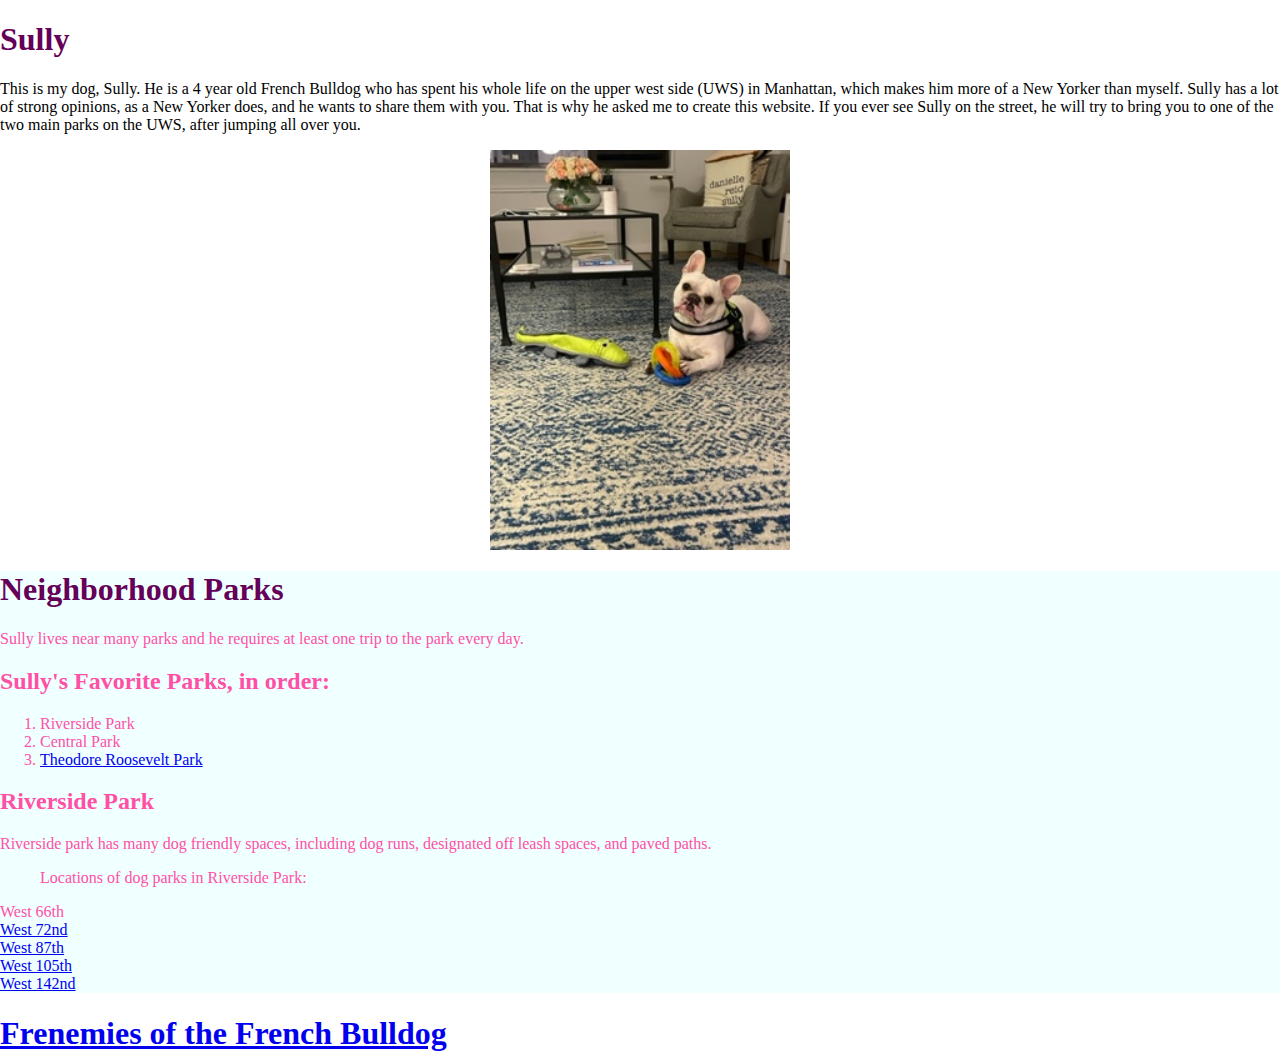
<file: index.html>
<!DOCTYPE html>
<html lang="en">
<head>
    <meta charset="UTF-8">
    <meta http-equiv="X-UA-Compatible" content="IE=edge">
    <meta name="viewport" content="width=device-width, initial-scale=1.0">
    <title>Sully's Site</title>
</head>
<body>
  <div>
      <link rel="stylesheet" href="style.css">
   <h1>Sully</h1>
   <p>This is my dog, Sully. He is a 4 year old French Bulldog who has spent his whole life on the upper west side (UWS) in Manhattan, which makes him more of a New Yorker than myself. Sully has a lot of strong opinions, as a New Yorker does, and he wants to share them with you. That is why he asked me to create this website. If you ever see Sully on the street, he will try to bring you to one of the two main parks on the UWS, after jumping all over you.</p> 
   <img src= "Sully-Toys.jpg" height="400"/>
   </div>
 <div class="parks">
    <h1>Neighborhood Parks</h1>
    <p>Sully lives near many parks and he requires at least one trip to the park every day.</p>
    <h2 class="parks">Sully's Favorite Parks, in order: </h2>
    <oL>
      <li>Riverside Park</li>
      <li>Central Park</li>
      <li><a href="https://www.nycgovparks.org/parks/theodore-roosevelt-park" target="_blank">Theodore Roosevelt Park</li></a>
    </oL>
  <h2 class="parks">Riverside Park</h2>
  <p>Riverside park has many dog friendly spaces, including dog runs, designated off leash spaces, and paved paths.</p>
  <ul>Locations of dog parks in Riverside Park:</ul>
  
  <li>West 66th</li>
  <li> <a href="https://www.dogrun72.org/" target="_blank">West 72nd</li></ul><a>
  <li><a href="https://manhattandogparks.com/87th-street-dog-run/" target="_blank">West 87th</li></a>
  <li><a href="https://manhattandogparks.com/105th-street-dog-run/" target="_blank">West 105th</li></a> 
  <li><a href="https://manhattandogparks.com/142nd-street-dog-run/" target="_blank">West 142nd</li></a>

</div>
<div>
    <h1 class="frenemies"><a href= "Frenemies.html" target="_blank">Frenemies of the French Bulldog</a></h1>
</div>
</body>
</html>
</file>
<file: style.css>
* {
    box-sizing: border-box ;
}
body, html {
    height: 100%;
    width: 100%;
    margin: 0;
}
h1 {
    color:rgb(100, 0, 87)
}
body, html {
    height: 100%;
    width: 100%;
    margin: 0;
}

.parks {
    color:darkslateblue
}
img {
    display: block;
    margin-left: auto; 
    margin-right: auto
}

.parks {
    color: rgb(255, 80, 165);
    background-color: azure;
}

.frenemies:hover {
    color: crimson;
}
</file>
